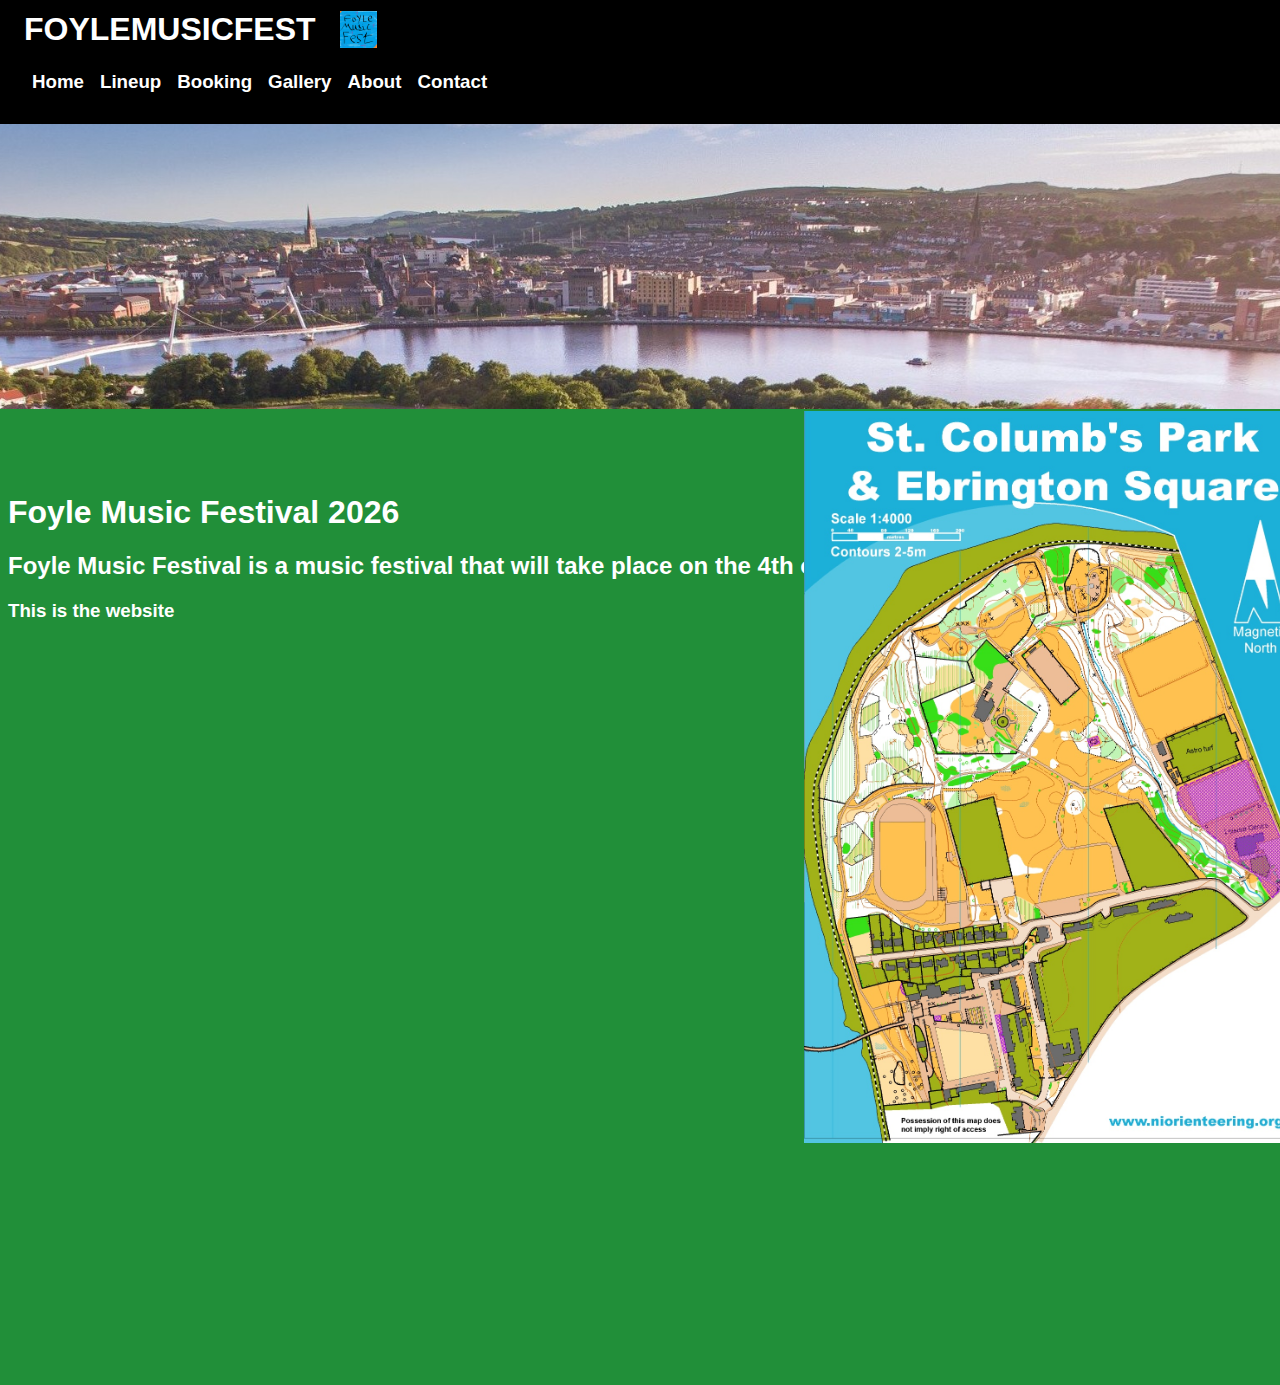
<file: index.html>
<!DOCTYPE html>
<head>
    <meta charset="UTF-8">
    <meta name="viewport" content="width=device-width, initial-scale=1.0">
    <title>FoyleMusicFest</title>
    <link rel="stylesheet" href="style.css" />
    <header class="header">
        <li><h1 class="title">FOYLEMUSICFEST <img src = Assets/FOYLEMUSICFEST.png width =37 height = 37></h1></li>
            <nav aria-label="Primary">
                <ul class="bar">
<li><a href="index.html"aria-current="page"><h3 class ="bar_txt">Home </h3></a></li>
<li><a href="Lineup.html"aria-current="page"><h3 class ="bar_txt">Lineup</h3></a></li>
<li><a href="Tickets.html"aria-current="page"><h3 class ="bar_txt">Booking</h3></a></li>
<li><a href="Gallery.html"aria-current="page"><h3 class ="bar_txt">Gallery</h3></a></li>
<li><a href="About.html"aria-current="page"><h3 class ="bar_txt">About</h3></a></li>
<li><a href="Contact.html"aria-current="page"><h3 class ="bar_txt">Contact</h3></a></li>
                </ul>
            </nav>
    </header>

</head>
<body>
    <img src = Assets/Park_68.jpg class = "park" >
    <h1 class="txt">Foyle Music Festival 2026</h1>
    <h2 class="txt">Foyle Music Festival is a music festival that will take place on the 4th of July 2026 at St Columb's park <br> </h2>
    <h3 class="txt">This is the website </h3>
    <img src = Assets/St-Columbs-Park.jpg class = "debris">
</body>
</html>
</file>
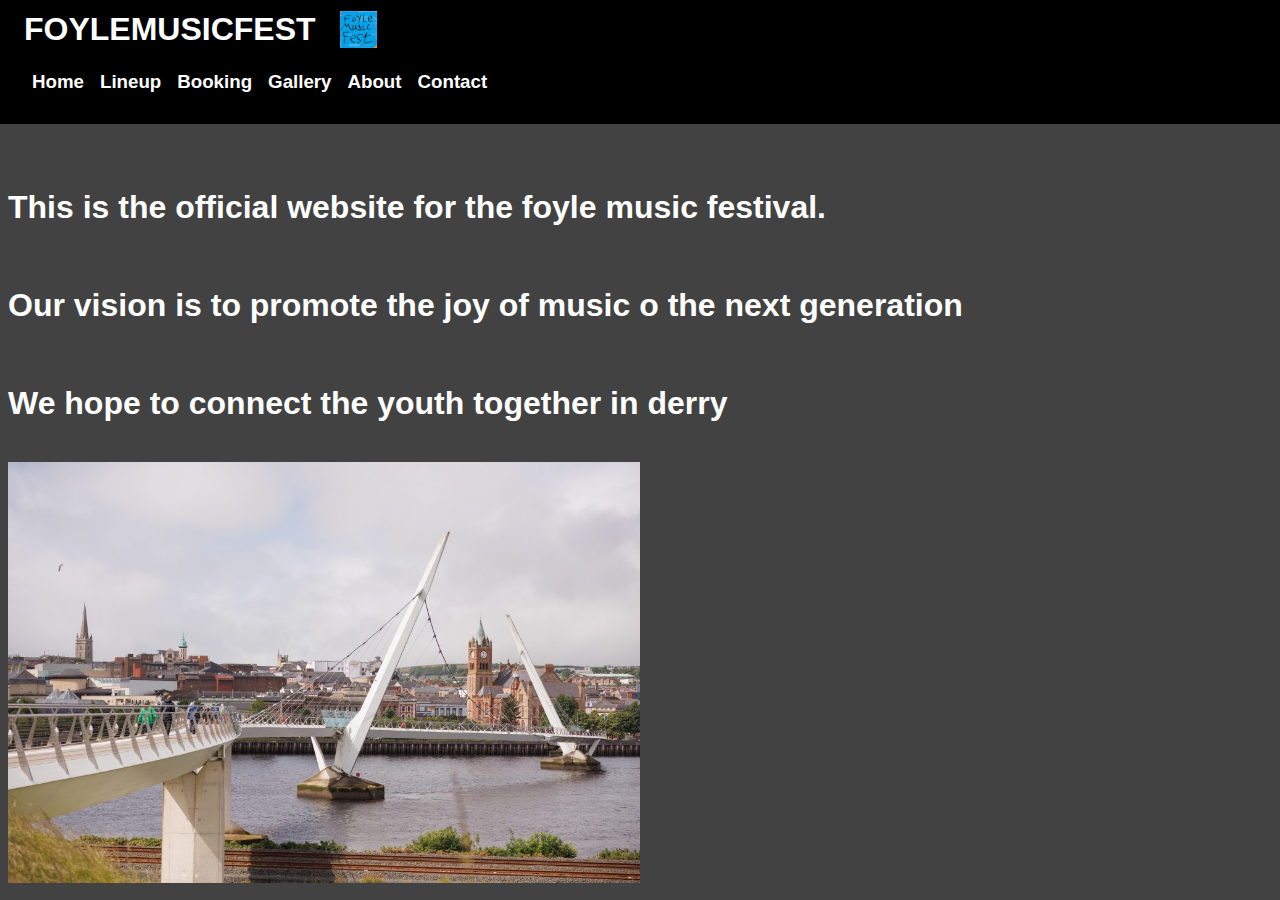
<file: About.html>
<!DOCTYPE html>
<head>
    <meta charset="UTF-8">
    <meta name="viewport" content="width=device-width, initial-scale=1.0">
    <title>About us</title>
    <link rel="stylesheet" href="style.css" />
    <header class="header">
        <li><h1 class="title">FOYLEMUSICFEST <img src = Assets/FOYLEMUSICFEST.png width =37 height = 37></h1></li>
            <nav aria-label="Primary">
                <ul class="bar">
<li><a href="index.html"aria-current="page"class ="bar_txt"><h3>Home </h3></a></li>
<li><a href="Lineup.html"aria-current="page"class ="bar_txt"><h3>Lineup</h3></a></li>
<li><a href="Tickets.html"aria-current="page"class ="bar_txt"><h3>Booking</h3></a></li>
<li><a href="Gallery.html"aria-current="page"class ="bar_txt"><h3>Gallery</h3></a></li>
<li><a href="About.html"aria-current="page"class ="bar_txt"><h3>About</h3></a></li>
<li><a href="Contact.html"aria-current="page"class ="bar_txt"><h3>Contact</h3></a></li>
                </ul>
            </nav>
    </header>
</head>
<body class="About">
<h1 class ="txt">This is the official website for the foyle music festival.</h1><br>
<h1 class ="txt">Our vision is to promote the joy of music o the next generation</h1><br>
<h1 class ="txt">We hope to connect the youth together in derry</h1><br>
<img src= Assets/Derry.jpg width = 50% height = 50%>





</body>
</html>
</file>
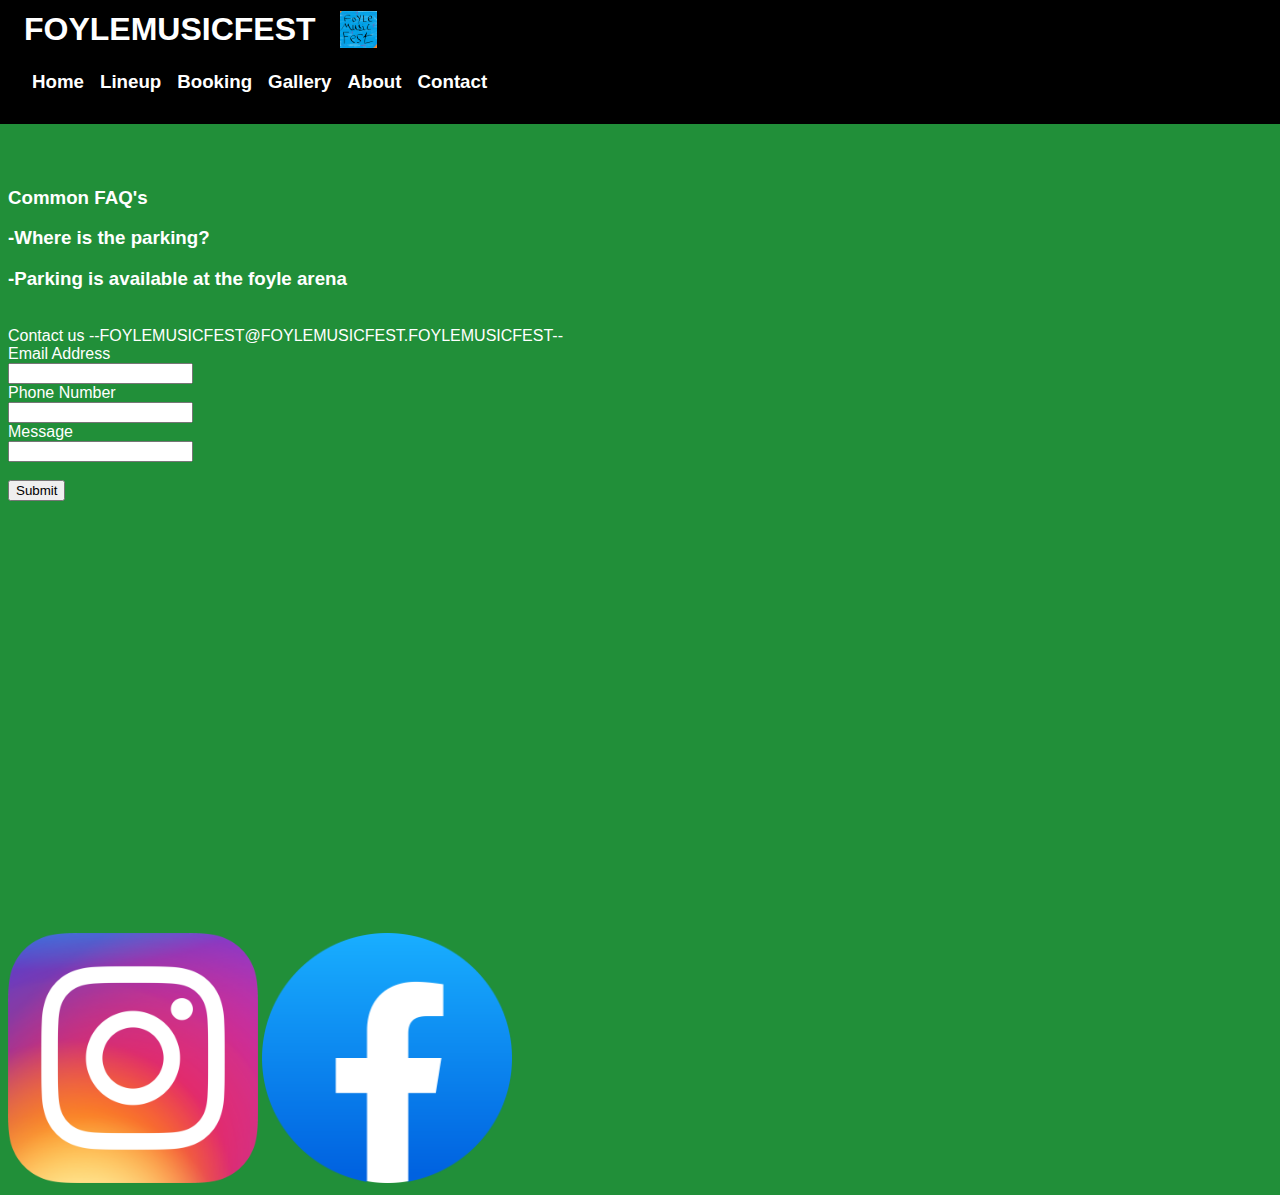
<file: Contact.html>
<!DOCTYPE html>
<head>
    <meta charset="UTF-8">
    <meta name="viewport" content="width=device-width, initial-scale=1.0">
    <title>Contact</title>
    <link rel="stylesheet" href="style.css" />
    <header class="header">
        <li><h1 class="title">FOYLEMUSICFEST <img src = Assets/FOYLEMUSICFEST.png width =37 height = 37></h1></li>
            <nav aria-label="Primary">
                <ul class="bar">
<li><a href="index.html"aria-current="page"class ="bar_txt"><h3>Home </h3></a></li>
<li><a href="Lineup.html"aria-current="page"class ="bar_txt"><h3>Lineup</h3></a></li>
<li><a href="Tickets.html"aria-current="page"class ="bar_txt"><h3>Booking</h3></a></li>
<li><a href="Gallery.html"aria-current="page"class ="bar_txt"><h3>Gallery</h3></a></li>
<li><a href="About.html"aria-current="page"class ="bar_txt"><h3>About</h3></a></li>
<li><a href="Contact.html"aria-current="page"class ="bar_txt"><h3>Contact</h3></a></li>
                </ul>
            </nav>
    </header>
</head>
<body>
<h3>Common FAQ's</h3>
<h3>-Where is the parking?</h3>
<h3>-Parking is available at the foyle arena</h3>
<h3></h3>
<br>
 Contact us
 --FOYLEMUSICFEST@FOYLEMUSICFEST.FOYLEMUSICFEST--
<form>
  <label for="email">Email Address  </label><br>
  <input type="email" id="email" required>
  <br>
  <label for="pn">Phone Number</label><br>
  <input type="tel" id="pn" required >
  <br>
  <label for="msg">Message</label>
  <br>
  <input type="text" id="msg" >
  <br>
  <br>
 <button type = "submit">Submit</button>
</form>
<br>
<br>
<br>
<br>
<br>
<br>
<br>
<br>
<br>
<br>
<br>
<br>
<br>
<br>
<br>
<br>
<br>
<br>
<br>
<br>
<br>
<br>
<br>
<br>
<a href ="https://www.instagram.com/" target ="_=blank">
    <img src =Assets/instagram_icon.webp width = 250 height = 250 >
</a>
<a href ="https://www.facebook.com/" target ="_=blank">
    <img src =Assets/facebook_icon.webp width = 250 height = 250 >
</a>




</body>
</html>
</file>
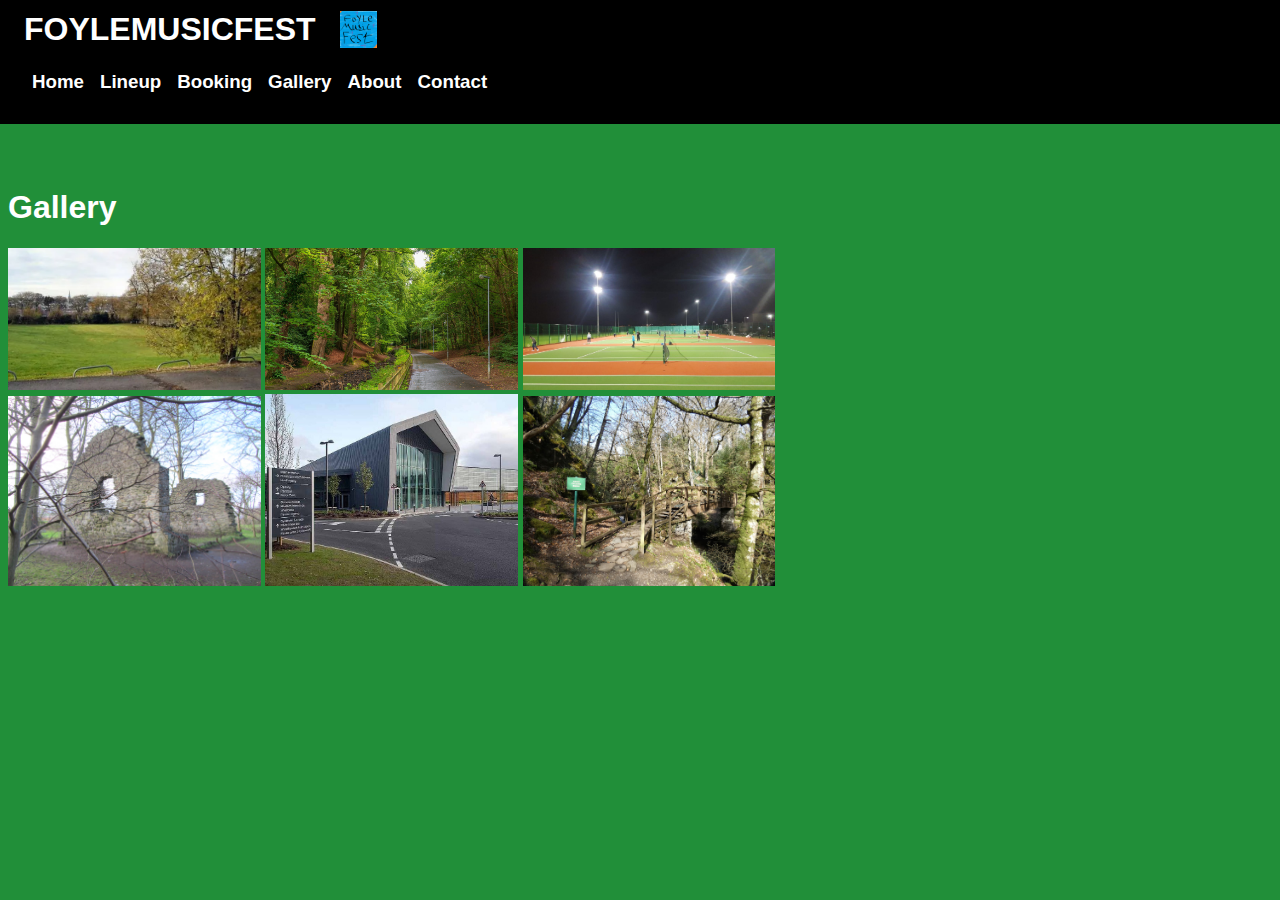
<file: Gallery.html>
<!DOCTYPE html>
<head>
    <meta charset="UTF-8">
    <meta name="viewport" content="width=device-width, initial-scale=1.0">
    <title>Gallery</title>
    <link rel="stylesheet" href="style.css" />
    <header class="header">
        <li><h1 class="title">FOYLEMUSICFEST <img src = Assets/FOYLEMUSICFEST.png width =37 height = 37></h1></li>
            <nav aria-label="Primary">
                <ul class="bar">
<li><a href="index.html"aria-current="page"class ="bar_txt"><h3>Home </h3></a></li>
<li><a href="Lineup.html"aria-current="page"class ="bar_txt"><h3>Lineup</h3></a></li>
<li><a href="Tickets.html"aria-current="page"class ="bar_txt"><h3>Booking</h3></a></li>
<li><a href="Gallery.html"aria-current="page"class ="bar_txt"><h3>Gallery</h3></a></li>
<li><a href="About.html"aria-current="page"class ="bar_txt"><h3>About</h3></a></li>
<li><a href="Contact.html"aria-current="page"class ="bar_txt"><h3>Contact</h3></a></li>
                </ul>
            </nav>
    </header>
</head>
<body>
<h1>Gallery</h1>
<img src = Assets/promo.webp height = 30% width = 20%> <img src = Assets/promo2.jpg height = 30% width = 20%> <img src = Assets/promo3.jpeg height = 30% width = 20%> <br>
<img src = Assets/promo4.jpg height = 30% width = 20%> <img src = Assets/promo5.jpg height = 30% width = 20%> <img src = Assets/promo6.jpg height = 30% width = 20%>




</body>
</html>
</file>
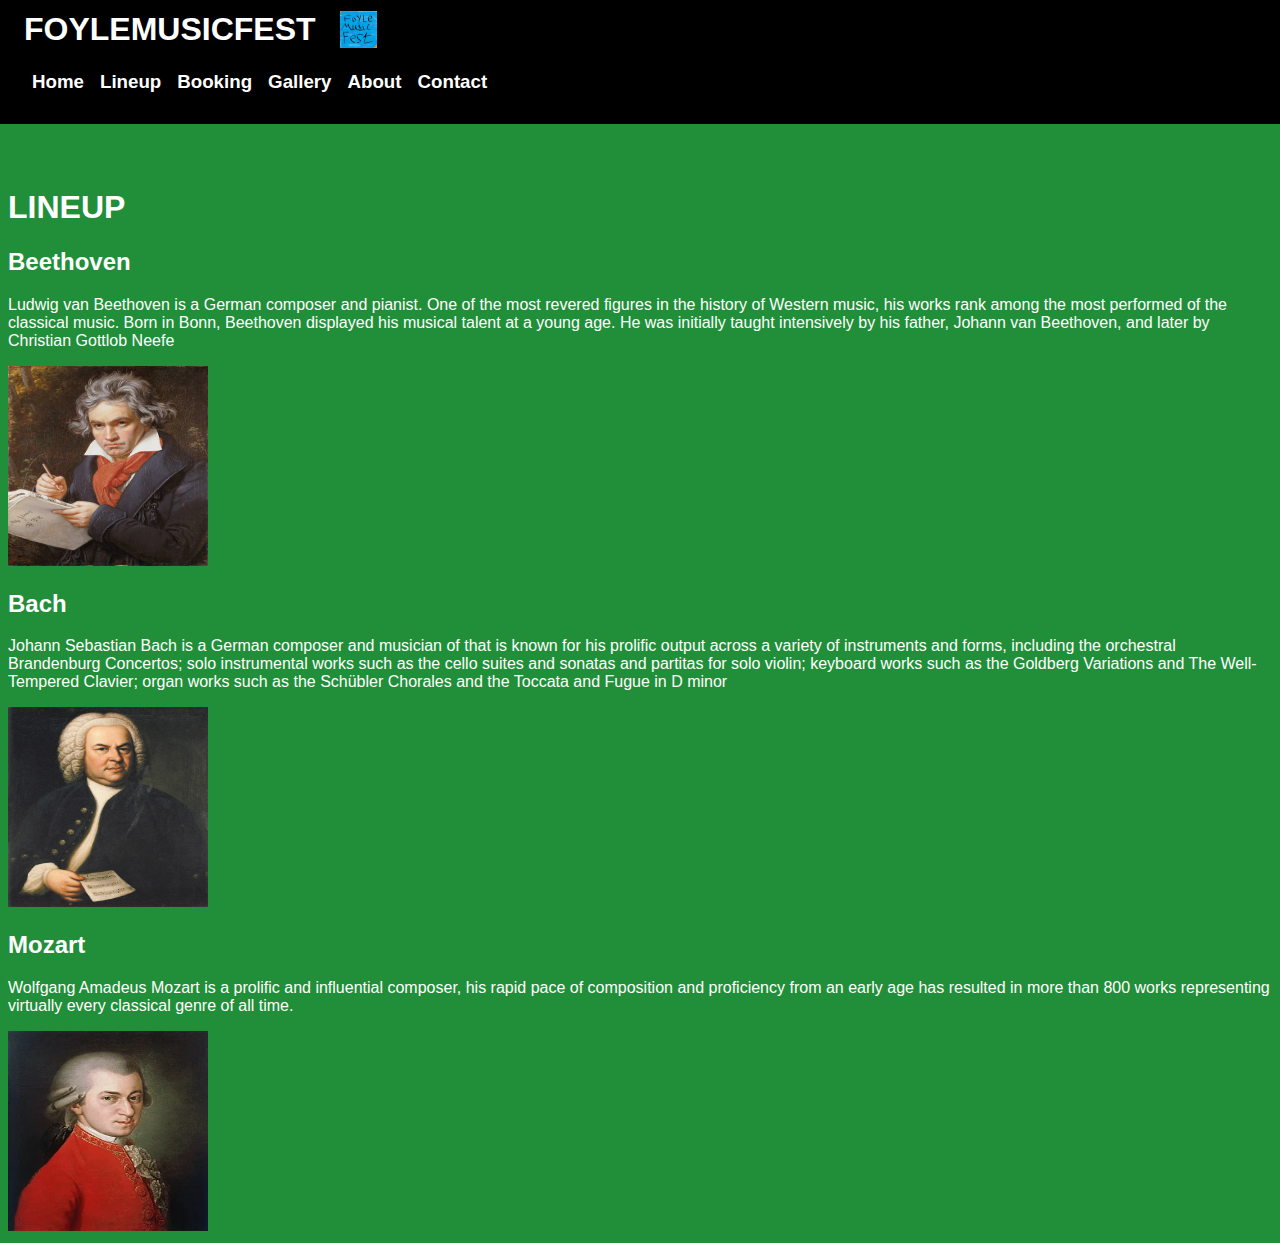
<file: Lineup.html>
<!DOCTYPE html>
<head>
    <meta charset="UTF-8">
    <meta name="viewport" content="width=device-width, initial-scale=1.0">
    <title>Lineup</title>
    <link rel="stylesheet" href="style.css" />
    <header class="header">
        <li><h1 class="title">FOYLEMUSICFEST <img src = Assets/FOYLEMUSICFEST.png width =37 height = 37></h1></li>
            <nav aria-label="Primary">
                <ul class="bar">
<li><a href="index.html"aria-current="page"class ="bar_txt"><h3>Home </h3></a></li>
<li><a href="Lineup.html"aria-current="page"class ="bar_txt"><h3>Lineup</h3></a></li>
<li><a href="Tickets.html"aria-current="page"class ="bar_txt"><h3>Booking</h3></a></li>
<li><a href="Gallery.html"aria-current="page"class ="bar_txt"><h3>Gallery</h3></a></li>
<li><a href="About.html"aria-current="page"class ="bar_txt"><h3>About</h3></a></li>
<li><a href="Contact.html"aria-current="page"class ="bar_txt"><h3>Contact</h3></a></li>
                </ul>
            </nav>
    </header>
<H1>LINEUP</H1>
</head>
<body>
<h2>Beethoven</h1>  
    <p>Ludwig van Beethoven is a German composer and pianist. One of the most revered figures in the history of Western music, his works rank among the most performed of the classical music. Born in Bonn, Beethoven displayed his musical talent at a young age. He was initially taught intensively by his father, Johann van Beethoven, and later by Christian Gottlob Neefe</p>
<img src="Assets\Bildnis_Ludwig_van_Beethoven_.jpg" width="200" height="200">  
<br>
<h2>Bach</h2> 
<p>Johann Sebastian Bach is a German composer and musician of that is known for his prolific output across a variety of instruments and forms, including the orchestral Brandenburg Concertos; solo instrumental works such as the cello suites and sonatas and partitas for solo violin; keyboard works such as the Goldberg Variations and The Well-Tempered Clavier; organ works such as the Schübler Chorales and the Toccata and Fugue in D minor</p>
<img src="Assets\Johann_Sebastian_Bach.jpg" width="200" height="200"> 
<br>
<h2>Mozart</h2> 
<p>Wolfgang Amadeus Mozart is a prolific and influential composer, his rapid pace of composition and proficiency from an early age has resulted in more than 800 works representing virtually every classical genre of all time.</p> 
<img src="Assets\Wolfgang-amadeus-mozart_1.webp" width="200" height="200"> 
</body>
</html>
</file>
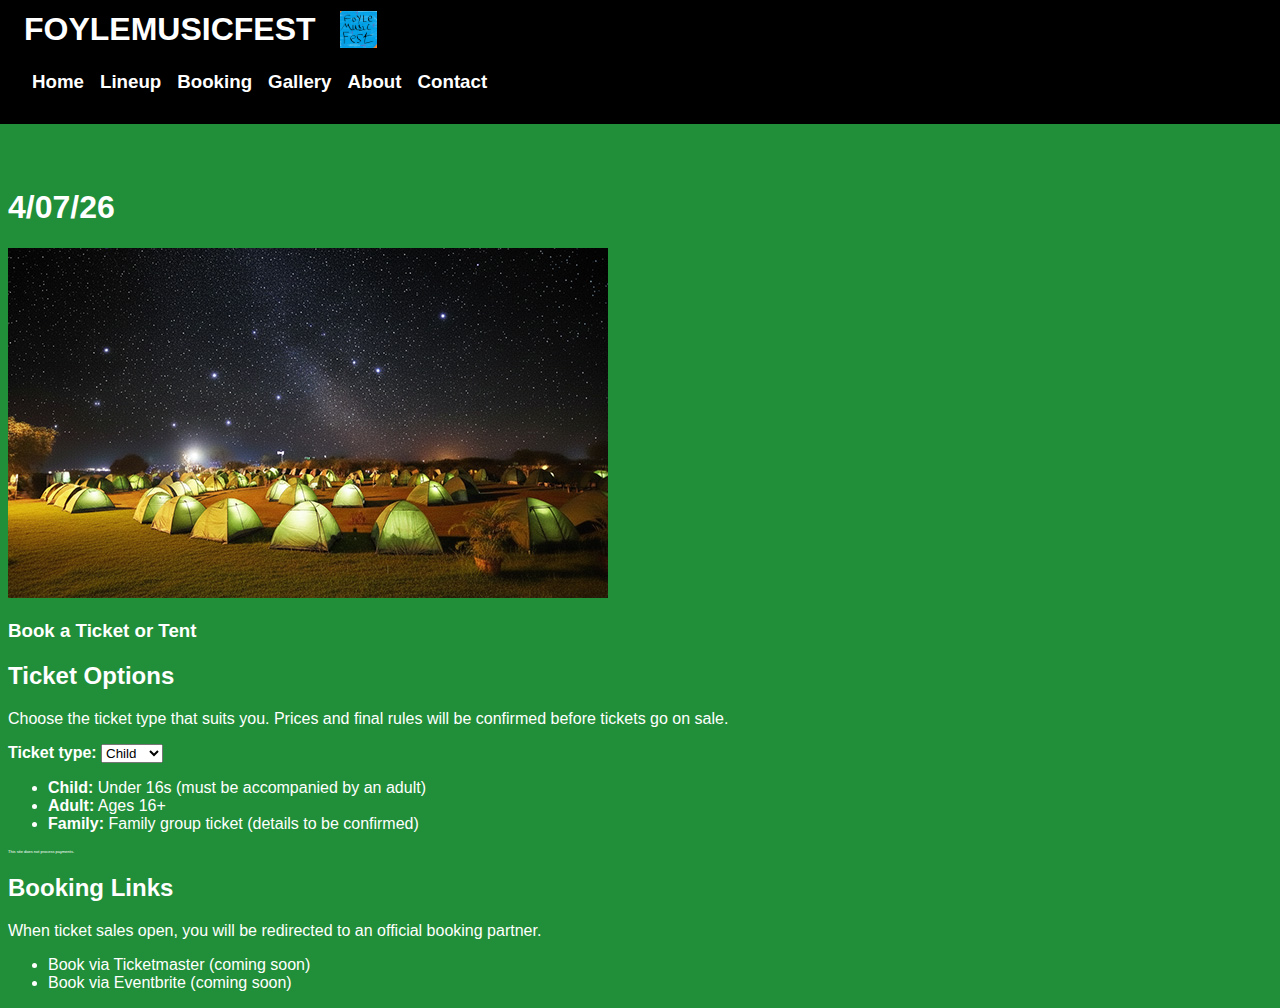
<file: Tickets.html>
<!DOCTYPE html>

<head>
    <meta charset="UTF-8">
    <meta name="viewport" content="width=device-width, initial-scale=1.0">
    <title>Book a Ticket or Tent</title>
    <link rel="stylesheet" href="style.css" />
    <header class="header">
        <li>
            <h1 class="title">FOYLEMUSICFEST <img src=Assets/FOYLEMUSICFEST.png width=37 height=37></h1>
        </li>
        <nav aria-label="Primary">
            <ul class="bar">
<li><a href="index.html"aria-current="page"class ="bar_txt"><h3>Home </h3></a></li>
<li><a href="Lineup.html"aria-current="page"class ="bar_txt"><h3>Lineup</h3></a></li>
<li><a href="Tickets.html"aria-current="page"class ="bar_txt"><h3>Booking</h3></a></li>
<li><a href="Gallery.html"aria-current="page"class ="bar_txt"><h3>Gallery</h3></a></li>
<li><a href="About.html"aria-current="page"class ="bar_txt"><h3>About</h3></a></li>
<li><a href="Contact.html"aria-current="page"class ="bar_txt"><h3>Contact</h3></a></li>
                    </a></li>
            </ul>
        </nav>
    </header>
</head>

<body>
    <h1><strong>4/07/26</strong></h1>
    <img src="Assets/CAMP.png" alt="Camping">
    <h3>Book a Ticket or Tent</h3>
         <div class="wrapper">
            <section class="section">
                <h2 class="section-heading">Ticket Options</h2>

                <article class="card">
                    <p class="section-intro">
                        Choose the ticket type that suits you. Prices and final rules will be confirmed
                        before tickets go on sale.
                    </p>

                    <p>
                        <label for="ticketType"><strong>Ticket type:</strong></label>

                        <select id="ticketType" name="ticketType">
                            <option>Child</option>
                            <option>Adult</option>
                            <option>Family</option>
                        </select>
                    </p>

                    <ul>
                        <li><strong>Child:</strong> Under 16s (must be accompanied by an adult)</li>
                        <li><strong>Adult:</strong> Ages 16+</li>
                        <li><strong>Family:</strong> Family group ticket (details to be confirmed)</li>
                    </ul>

                    <p class="section-intro" style="font-size:4px;">
                        This site does not process payments.
                    </p>
                </article>
            </section>
            <section class="section">
                <h2 class="section-heading">Booking Links</h2>

                <article class="card">
                    <p class="section-intro">
                        When ticket sales open, you will be redirected to an official booking partner.
                    </p>

                    <ul>
                        <li><a href="https://www.ticketmaster.co.uk/">Book via Ticketmaster (coming soon)</a></li>
                        <li><a href="https://www.eventbrite.co.uk/">Book via Eventbrite (coming soon)</a></li>
                    </ul>

                </article>
            </section>




</body>

</html>
</file>
<file: style.css>
head {
    font-family: 'Trebuchet MS', 'Lucida Sans Unicode', 'Lucida Grande', 'Lucida Sans', Arial, sans-serif;
    background: #6b0000;
    color: #ffffff;
}
.About {
background-color: #424242;

}
body{
    font-family: 'Trebuchet MS', 'Lucida Sans Unicode', 'Lucida Grande', 'Lucida Sans', Arial, sans-serif;
    background: #218f39;
    color: #ffffff;
}
.bar {
    font-family: 'Trebuchet MS', 'Lucida Sans Unicode', 'Lucida Grande', 'Lucida Sans', Arial, sans-serif;
    color: white;
    list-style: none;
    padding: 4px 16px 12px 32px;
    display: flex;
    gap: 16px;
    background-color: #000000;
    box-sizing: content-box;
    width:100%;
    height: 60px;
    position: relative;
    bottom: 44px;
    right: 8px;
}
.header {
  width: 100%;
}
.park {
    position: relative;
    top: -60px;
    right: 10%;
    width: 122%;
    height:48%;
    padding: 0px,0px,0px,0px

}
.debris {
  position: relative;
  left: 63%;
  top: -230px;
  width: 40%;

}
a:link {
  color: white;
  background-color: transparent;
  text-decoration: none;
}

a:visited {
  color: white;
  background-color: transparent;
  text-decoration: none;
}

a:hover {
  color: rgb(0, 255, 255);
  background-color: transparent;
  text-decoration: none;
}

a:active {
  color: rgb(255, 251, 0);
  background-color: transparent;
  text-decoration: none;
}
.title {
  width: 100%;
  position: relative;
  right: 8px;
  bottom: 22px; 
  background-color: transparent;
  padding: 12px 0px 0px 24px;
  display: flex;
  gap: 24px;
  background-color: #000000;
    list-style: none;

}
.txt
{
  padding: 0px,0px,0px,0px;
  gap: 5px;
  word-wrap: normal;

}
</file>
